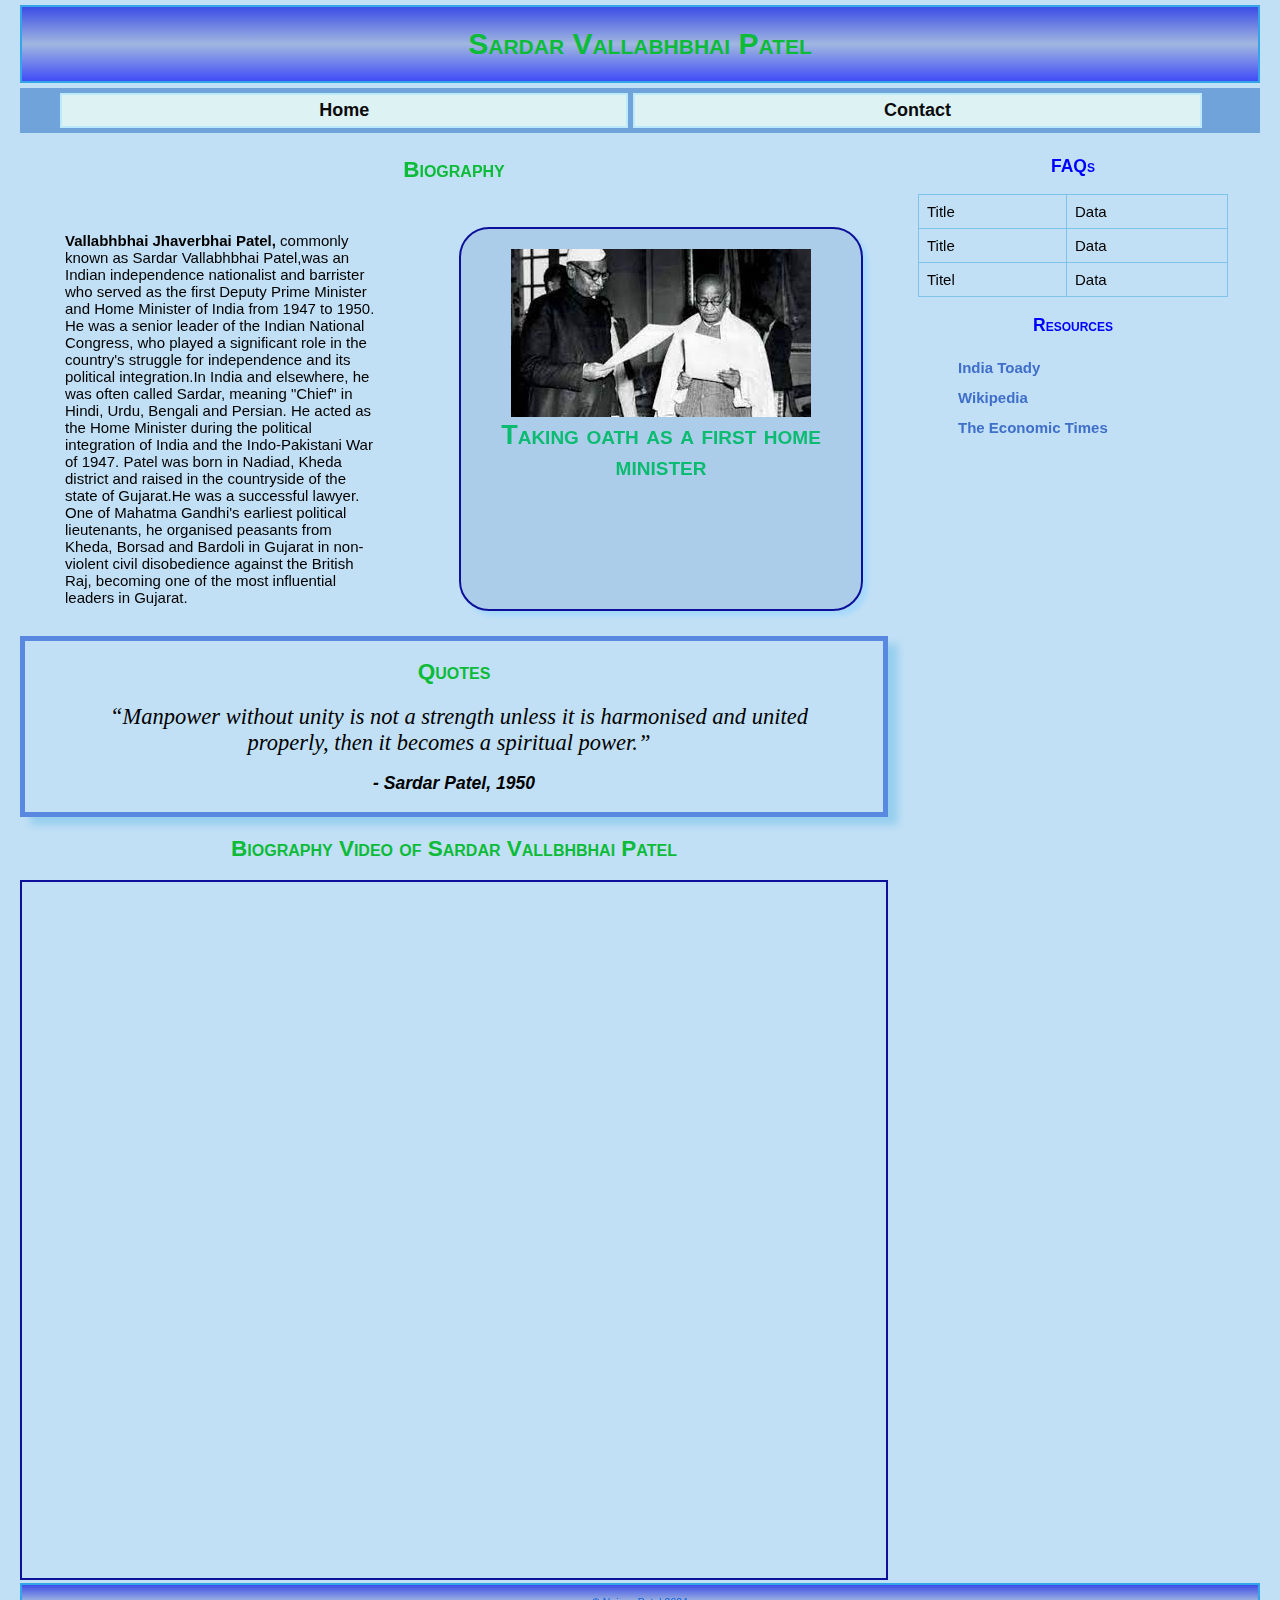
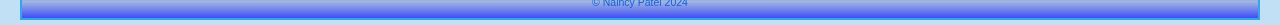
<file: index.html>
<!-- Naincy Patel -->
<!-- Student Number: 8825502 -->

<!DOCTYPE html>
<html lang="en">
<head>
    <meta charset="UTF-8">
    <meta name="description" content="Description of the famous person">
    <meta name="keywords" content="famous person, biography, images, quotes">
    <title>My Favorite Person</title>
            <link href="style.css" rel="stylesheet" type"text/css"> 
            <link href="normalize.css" rel="normalize" >         

   
    <!--used differnt command as per my reserch beacuse the given comman don't work in it so-->
</head>
<body>
    <header>
        <h1>
            Sardar Vallabhbhai Patel
        </h1>

    </header>
    <nav>
        <ul>
            <li id="home-link"><a href="index.html">Home</a></li>
            <li id="contact-link"><a href="contact.html">Contact</a></li>
        </ul>
    </nav>

    <main class="main-section">
        <section class="right-section">
            <h2>Biography</h2>
            <div id="biography-div">
                <div id="biography">
                    <blockquote id="bio">
                        <!--Here is  Biography content -->
                        <p><b>Vallabhbhai Jhaverbhai Patel,</b> commonly known as Sardar Vallabhbhai Patel,was an Indian independence nationalist and barrister who served as the first Deputy Prime Minister and Home Minister of India from 1947 to 1950. He was a senior leader of the Indian National Congress, who played a significant role in the country's struggle for independence and its political integration.In India and elsewhere, he was often called Sardar, meaning "Chief" in Hindi, Urdu, Bengali and Persian. He acted as the Home Minister during the political integration of India and the Indo-Pakistani War of 1947.
                            Patel was born in Nadiad, Kheda district and raised in the countryside of the state of Gujarat.He was a successful lawyer. One of Mahatma Gandhi's earliest political lieutenants, he organised peasants from Kheda, Borsad and Bardoli in Gujarat in non-violent civil disobedience against the British Raj, becoming one of the most influential leaders in Gujarat. 
                        </p>
                        <!-- <footer>
                            <cite>Wikipedia</cite>
                        </footer> -->
                    </blockquote>
                </div>
                <div id="image">
                
                    <!--figure class="main-section-figure" id="absolute-path-image">
                        <img src="image/SOU.webp" alt="Description of Image">
                        <header><h2>Image</h2></header>
                        <h3>
                        <figcaption>Ironman of India</figcaption>
                        </h3>
    
                    </figure-->
                    <figure class="main-section-figure" id="relative-path-image">
                        <img src="image\download.jpg" alt="Description of Image">
                        <figcaption>Taking oath as a first home minister</figcaption>
                    </figure>
                    
                </div>
            </div>
            <section id="quote-section">
                <h2>Quotes</h2>
                <blockquote id="quote">
                    <q>Manpower without unity is not a strength unless it is harmonised and united properly, then it becomes a spiritual power.</q>
                        <h3>
                        <cite>- Sardar Patel, 1950</cite>
                        </h3>
                </blockquote>
            </section>
            <section id="video-section">
                <h2>Biography Video of Sardar Vallbhbhai Patel</h2>
            <!--providing link -->
               <div class="YTvdo">
                  </video>
                <iframe src="https://www.youtube.com/embed/Dx7VggJ7w7Y?si=ZrfxTw7Si0A0cVbj&amp;controls=0" title="YouTube video player" frameborder="0" allow="accelerometer; autoplay; clipboard-write; encrypted-media; gyroscope; picture-in-picture; web-share" allowfullscreen></iframe>
            </video> 
            </section>

        </section>
        <aside id="side-section">
            <h3>FAQs</h3>
            <!--created a table for the faqs-->
            <table>
                <tr>
                    <td>Title</td>
                    <td>Data</td>
                </tr>
                <tr>
                    <td>Title</td>
                    <td>Data</td>
                </tr>
                <tr>
                    <td>Titel</td>
                    <td>Data</td>
                </tr>
            </table>
            <!-- provided link for resourse-->
            <h3>Resources</h3>
            <ul>
                <li><a href="https://www.indiatoday.in/india-today-insight/story/from-the-archives-sardar-vallabhbhai-patel-a-man-of-iron-1888696-2021-12-16">India Toady</a></li>
                <li><a href="https://en.wikipedia.org/wiki/Vallabhbhai_Patel">Wikipedia</a></li>
                <li><a href="https://m.economictimes.com/magazines/panache/sardar-vallabhbhai-patel-death-anniversary-5-cinematic-portrayals-of-indias-iron-man/remembering-sardar-vallabhbhai-patels-legacy/slideshow/106017839.cms">The Economic Times</a></li>
            </ul>
            </aside>
    </main>
    <footer id="clear-element">
        <p>&copy; Naincy Patel 2024</p>
    </footer>
</body>
</html>
</file>
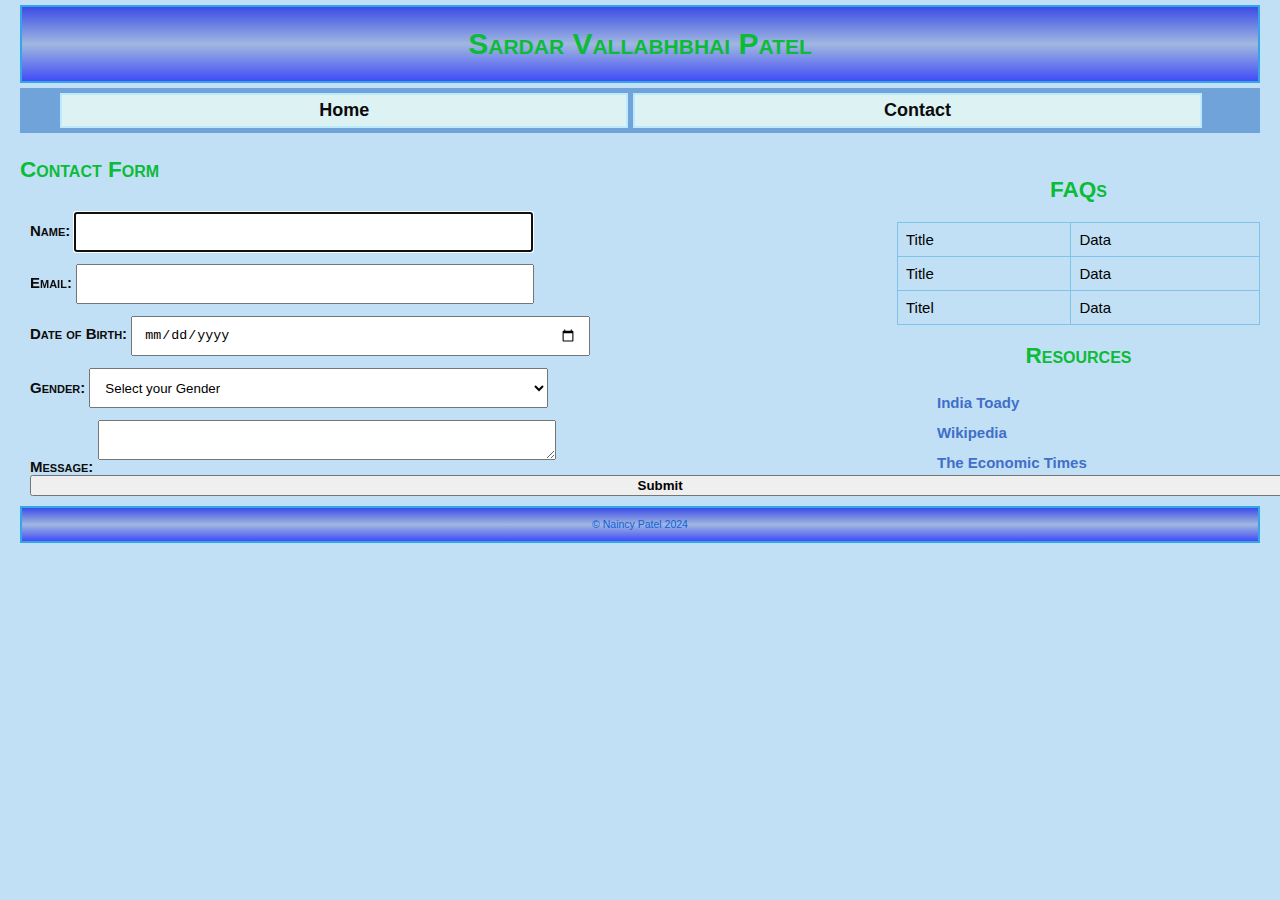
<file: contact.html>
<!-- Naincy Patel -->
<!-- Student Number: 8825502 -->


<!DOCTYPE html>
<html lang="en">
<head>
    <meta charset="UTF-8">
    <meta name="viewport" content="width=device-width, initial-scale=1.0">
    <title>Contact</title>
    <link href="style.css" rel="stylesheet" type"text/css"> 
    <link href="normalize.css" rel="normalize" >  
</head>
<body>
    <header>
        <h1>Sardar Vallabhbhai Patel </h1>
    </header>
    <nav>
        <ul>
            <li  id="home-link"><a href="index.html">Home</a></li>
            <li id="contact-link"><a href="contact.html">Contact</a></li>

        </ul>
    </nav>
    <main class="main-section">
        <section class="left-section">
            <h2>Contact Form</h2>
            <!--created  form by help of form lable-->
            <form>
                <label for="name">Name:</label>
                <input type="text" id="name" name="name" required autofocus>
                <br>
                <label for="email">Email:</label>
                <input type="email" id="email" name="email" required>
                <br>
                <label for="dob">Date of Birth:</label>
                <input type="date" id="dob" name="dob" required>
                <br>
                <label for="Gender">Gender:</label>
                <select id="Gender" name="Gender" required>
                    <option value="Select your Gender">Select your Gender</option>
                    <option value="Male">Male</option>
                    <option value="Female">Female</option>
                    <option value="Other">Other</option>
                </select>
                <br>
                <label for="message">Message:</label>
                <textarea id="message" name="message" required></textarea>
                <br>
                <input  id="submit" type="submit" value="Submit">
            </form>
        </section>
        
        <aside class = "table-content">
             <!--created a table for the faqs-->
            <h2>FAQs</h2>
            <table>
                <tr>
                    <td>Title</td>
                    <td>Data</td>
                </tr>
                <tr>
                    <td>Title</td>
                    <td>Data</td>
                </tr>
                <tr>
                    <td>Titel</td>
                    <td>Data</td>
                </tr>
            </table>
            <!-- provided link for resourse-->
            <h2>Resources</h2>
            <ul>
                <li><a href="https://www.indiatoday.in/india-today-insight/story/from-the-archives-sardar-vallabhbhai-patel-a-man-of-iron-1888696-2021-12-16">India Toady</a></li>
                <li><a href="https://en.wikipedia.org/wiki/Vallabhbhai_Patel">Wikipedia</a></li>
                <li><a href="https://m.economictimes.com/magazines/panache/sardar-vallabhbhai-patel-death-anniversary-5-cinematic-portrayals-of-indias-iron-man/remembering-sardar-vallabhbhai-patels-legacy/slideshow/106017839.cms">The Economic Times</a></li>
    
            </ul>
        </aside>
    </main>
    <footer>
        <p>&copy; Naincy Patel 2024</p>
    </footer>
</body>
</html>
</file>
<file: style.css>
/* Naincy Patel */
/* Student Number: 8825502 */
*{
  box-sizing: border-box; 
}
/* font size and type */
html {
  font: 15px Arial, sans-serif;

}


h1,
h2 {
  font-variant: small-caps;
  color: rgb(12, 187, 56)
}

/* for figure caption */
figcaption {
  font-weight: bold;
  font-variant: small-caps;
  font-size: 1.8rem;
  color: rgb(12, 187, 114)
}

q {
  font-style: italic;
  font-family: cursive;
  font-size: 1.5rem;
}

footer p {
  font-size: 0.7rem;
}


body {
  padding: 5px 20px;
  margin: 0 auto;
  width: 100%;
  float: left;
  text-align: left;
  font-family: Arial, sans-serif;
}

.main-section {
  display: flex;
  flex-direction: row;
  gap: 30px;
}

.right-section{
  text-align: center;
}
.left-section {
  text-align: left;
  margin:0;
  padding: 0;
  /* padding: 2rem; */
}

#bio {
  text-align: left;
  padding: 0 5px;
}

.main-section-figure {
  padding: 1rem;
  margin: 25px auto;
}

.image-container {
  width: 60%;
  height: 80%;

}

/* giving imgage colour boarder etc*/

#absolute-path-image {
  border: 2px solid rgb(230, 157, 62);
  border-radius: 30px;
  padding: 20px;
  box-shadow: 5px 5px 5px #a6d9fc;
  background: hsla(210, 74%, 52%, 0.3);
  width: 600px;
  height: auto;
}

#relative-path-image {
  border: 2px solid rgb(13, 16, 153);
  border-radius: 30px;
  padding: 20px;
  box-shadow: 5px 5px 5px #a6d9fc;
  background: hsla(210, 45%, 64%, 0.3);
  width: 100%;
  float: left;
  height: auto;
}

blockquote#quote q {
  padding: 10px;
}


/* video*/
iframe,
video {
  width: 100%;
  height: 700px;
  padding: 10px;
  border: 2px solid rgb(13, 16, 153)
}


header, footer {
  text-align: center;
  border: 2px solid #33a6e9;
  background: linear-gradient(#3c4de6, #a0b7e0,#414df7);
}
/* created nav for the home and contact to give it proper look */
nav {
  display: flex;
  width: 100%;
  text-align: center;
  margin: 5px 0;
  background-color: #71a3db;
  padding: 5px 40px;
}

nav ul {
  display: flex;
  flex-wrap: wrap;
  flex-direction: row;
  justify-content: stretch;
  width: 100%;
  gap: 5px;
} 

nav li {
  display: flex;
  width: 49%;
}

nav a {
  display: flex;
  justify-content: center;
  width: 100%;
  padding: 5px 0;
  border: 2px solid #bde9fd;
  background-color: #ddf2f3;
  color: rgb(12, 11, 11);
  font-weight: bold;
  text-decoration: none;
  text-align: center;
  font-size: 18px;
}

nav li a:hover {
  background-color: rgb(231, 237, 241);
  color: #0c0f11;
  border-color: rgb(7, 7, 7);
}

nav ul {
  list-style: none;
  margin: 0;
  padding: 0;
}

footer p {
  color: #1161da;
}

main section {
  /* background-color: hsla(210, 74%, 52%, 0.3); */
  width: 70%;
  float: left;
}

#next-section {
  clear: both;
}

/* aside */
aside {
  width: 30%;
  float: left;
  text-align: center;
 
}

aside h3 {
  font-variant: small-caps;
  color: blue;
  text-align: center;
}

aside table {
  border-collapse: collapse;
  width: 100%;
}

aside td,
aside th {
  border: 1px solid #7fc3eb;
  text-align: left;
  padding: 8px;
}

aside th {
  font-weight: bold;
  color: rgb(63, 111, 201);
}

aside a {
  text-decoration: none;
  color: rgb(63, 111, 201);
  line-height: 2;
  font-weight: 700;
}

aside a:hover {
  color: purple;
}

aside ul {
  list-style: none;
  text-align: left;
}

body {
  background-color: rgb(194, 224, 245);
  font-family: sans-serif;
}

.main {
  /* padding: 1em; */
  /* box-shadow: 1px 1px 1px 0 rgba(0, 0, 0, 0.1); */
}

/* creatded a form name contact and giving it colour border*/

.main form {
  display: flex;
  flex-direction: column;
  align-items: center;
  margin-top: 1em;
}

.main label {
  font-size: 1.1em;
  color: #444;
  font-weight: bold;
  margin-bottom: 0.5em;
}

.main input[type="text"],
.main input[type="email"] {
  height: 2em;
  padding: 0.5em;
  width: 10em;
  font-size: 1.1em;
  border-radius: 5px;
}

.main button[type="submit"] {
  padding: 0.5em 2em;
  font-size: 1.1em;
  border-radius: 5px;
  background-color: lightblue;
  color: white;
  cursor: pointer;
}

#biography-div {
  display: flex;
  flex-direction: row;
  gap: 10px;
}

#biography-div div {
  display: flex;
  width: 50%;
}

#image {
  margin: 0px 25px;
}

.footer {
  background-color: lightgray;
  padding: 1em;
  text-align: center;
  margin-top: 1em;
  clear: both;
}

@media (max-width: 768px) {
  html {
    font-size: 14px;
  }

  .main input[type="text"],
  .main input[type="email"] {
    width: 100%;
  }

  .main button[type="submit"] {
    width: 100%;
  }
}

@media (max-width: 480px) {
  html {
    font-size: 12px;
  }

  .main label {
    font-size: 1em;
  }

  .main input[type="text"],
  .main input[type="email"] {
    height: 1.5em;
  }

  .main button[type="submit"] {
    padding: 0.4em 1em;
    font-size: 1em;
  }
}

@media (max-width: 320px) {
  html {
    font-size: 10px;
  }

  .main label {
    font-size: 0.9em;
  }

  .main input[type="text"],
  .main input[type="email"] {
    height: 1.2em;
  }

  .main button[type="submit"] {
    padding: 0.3em 0.8em;
    font-size: 0.9em;
  
  }
}

/* aligning contact link to right side
#contact-link {
  float: right;
  width: 50%;
}

/* aligning home link to left side*/

/* #home-link {
  float: left;
  width: 50%;
} */ 

#side-section {
  float: left;
  width: 25%;

}

#quote-section {
  border: 5px solid #5888e0;
  width: 100%;
  box-shadow: 10px 8px 8px #96ceee;
}

#video-section {
  width: 100%;
}

/* Form Styles */

form {
  padding: 10px; 
  margin: 10px; 
}

label {
  color: #0c0b0b;
  font-variant: small-caps; 
  font-weight: bold; 
  margin-bottom: 20px; 
}

input[type="text"],
input[type="email"],
input[type="date"],
textarea,
select {
  width: 100%; 
  height: 40px; 
  padding: 11px; 
  margin-bottom: 12px; 
  box-sizing: border-box; 
}



/* Small screens */
@media screen and (max-width: 768px) {
  html {
      font-size: 14px; 
  }
  .main-section{
    flex-direction: column;
  }
  form{
    width: 100%;
    margin-bottom: 15px;
  }

  aside{
    width: 100%;
  }
}


/* Medium screens form to adjust alignment*/
@media screen and (max-width: 1024px) {
  
  form {
      width: 70%;
      margin: auto;
  }

  input[type="text"],
  input[type="email"],
  input[type="date"],
  textarea,
  select {
      width: 90%;
  }
}

/* Large screens form to adjust alignment */
@media screen and (min-width: 1025px) {
 
  form {
      width: 70%;
      margin: 0;
  }

  input[type="text"],
  input[type="email"],
  input[type="date"],
  textarea,
  select {
      width: 80%;
  }
}

/* for the submit button*/
input[type="submit"] {
  width: 220%;
  font-weight: bold;
}

.table-content{
  margin-top: 20px;
}
</file>
